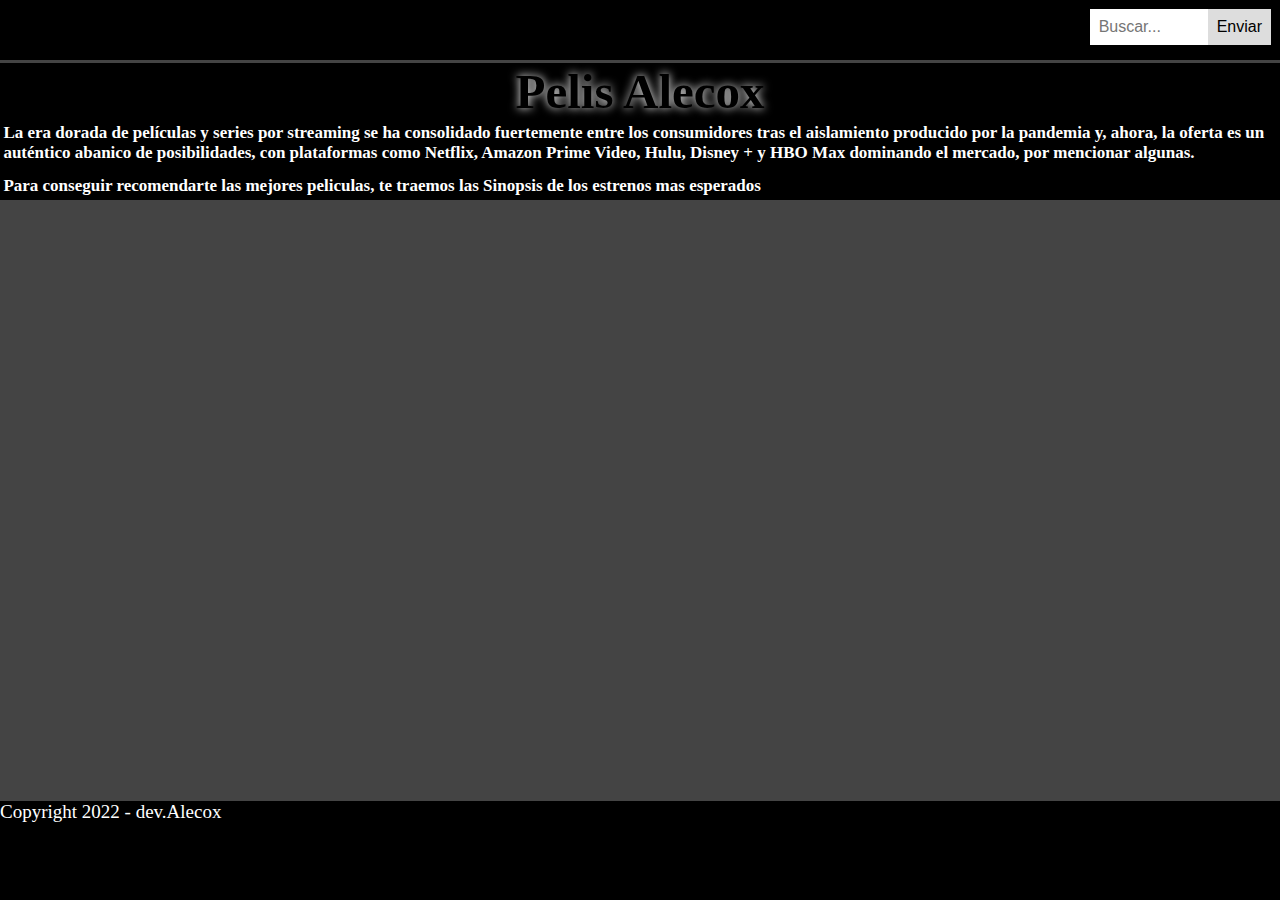
<file: Pelis/Pelis.html>
<!DOCTYPE html>

<html lang="en">
<head>
    <meta charset="UTF-8" />
    <meta http-equiv="X-UA-Compatible" content="IE=edge">
    <meta name="viewport" content="width=device-width, initial-scale=1.0">
    <title>Peliculas Alecox</title>
    <link rel="stylesheet" href="Pelis.css" />
</head>
<body>
    <header>
        <nav class="barra">
            <a href="" class="btn logo"></a>
            <a href="" class="btn home"></a>
            <a href="" class="btn contacto"></a>
           
                <form class="buscador-container" action="#" id="form">
                    <input type="text" placeholder="Buscar..." name="buscador" id="input">
                    <button type="submit">Enviar</button>
                </form>
            
        </nav>
    </header>

    <section class="descpage">
        <div>
            <h1>Pelis Alecox</h1>
            <p>La era dorada de películas y series por streaming se ha consolidado fuertemente entre los consumidores tras el aislamiento producido por la pandemia y, ahora, la oferta es un auténtico abanico de posibilidades, con plataformas como Netflix, Amazon Prime Video, Hulu, Disney + y HBO Max dominando el mercado, por mencionar algunas.</p>
            <br>
            <p>Para conseguir recomendarte las mejores peliculas, te traemos las Sinopsis de los estrenos mas esperados</p>
        </div>
    </section>

    <div class="desc" id="descfilm">

    </div>

    <main class="library" id="library">
                
    </main>

    <script src="./Pelis.js">

    </script>

    <footer>
        <p>Copyright 2022 - dev.Alecox</p>
    </footer>

</body>

</html>
</file>
<file: Pelis/Pelis.css>
* {
    font-size: 62.5%;
    padding: 0 0;
    margin: 0 0;    
}
/*header-----------------------------------------------------------------------------------------------------------------------------------------------------------------*/
.barra {
    width: 100%;    
    list-style: none;
    position: fixed;
    background-color: #000;
}
.btn {
    width: calc(5rem + 1vh);
    height: calc(5rem + 1vh);
    background-size: calc(4rem + 1vh) calc(4rem + 1vh);
    background-repeat: no-repeat;
    background-position: center;
    display: inline-block;
}

.barra .buscador-container {
    float: right;    
}

    .barra .buscador-container button {
        float: right;
        padding: 1vh;
        margin: 1vh 1vh 0 0;
        background: #ddd;
        font-size: calc(.7rem + 1vh);
        border: none;
        cursor: pointer;
    }
    .barra .buscador-container button:hover{
        background: #ccc;
    }
.barra input {
    padding: 1vh;
    margin: 1vh 0;
    font-size: calc(.7rem + 1vh);
    border: none;
    width: 10rem;
}

.home {
    background-image: url("https://raw.githubusercontent.com/alecox/alecox.github.io/main/Imagenes/btn-home.png");
}

.contacto {
    background-image: url("https://raw.githubusercontent.com/alecox/alecox.github.io/main/Imagenes/btn-contacto.png");
}

.logo {
    background-image: url("https://raw.githubusercontent.com/alecox/alecox.github.io/main/Imagenes/logo-sf.png");
}

nav a {
    color: transparent;
    text-decoration: none;
}
/*fin del header---------------------------------------------------------------------------------------------------------------------------------------------------------*/

/*body-------------------------------------------------------------------------------------------------------------------------------------------------------------------*/
body {     
    display: grid;
    grid-template-rows: 7vh auto 1fr 5fr 10vh;
    /*background-image: linear-gradient(0, #ff8eef 0, #fd7feb 16.67%, #e16ce3 33.33%, #be55d8 50%, #9840cd 66.67%, #7333c6 83.33%, #482ec2 100%);*/
    background-color: #444;
    height:99vh;
}

.descpage {
    background-color: #000;
    display: block;    
}
    .descpage h1 {
        text-align: center;
        font-size: calc(4rem + 1vh);
        text-shadow: 0 0 1rem #fff;
        /*text-shadow: 0 0 5px #FFF, 0 0 10px #FFF, 0 0 15px #FFF, 0 0 20px #fff, 0 0 30px #fff, 0 0 40px #fff, 0 0 55px #fff, 0 0 75px #fff, -40px -37px 9px #fff, -40px -37px 9px #fff;*/
    }
    .descpage p {
        font-size: calc(.8rem + 1vh);
        font-weight:700;
        color: #FFF;        
        background-color: #000;
        padding: calc(.25rem + .1vh);
    }

.desc-card {
    display: grid;
    grid-template-columns: 1fr 2fr;
    padding: calc(1rem + .2vh);    
    border-bottom: calc(2rem + 1vh) double #000;
    border-radius: 4rem;
}
.desc-card-img{

}
    .desc-card-img img {
        display: block;
        height: calc(50rem + 3vh);
        width: calc(30rem + 3vh);
        margin: 0 auto;
    }
.desc-card-info {
    display: flex;
    flex-direction:column;
}
    .desc-card-info h2 {
        font-size: calc(2.5rem + 1vh);
        font-weight: 700;
        color: #4a148c;
        width: auto;
        height: auto;
        padding: calc(.25rem + .1vh);
        
    }
    .desc-card-info p {
        font-size: calc(1rem + 1vh);
        font-weight: 700;
        color: #FFF;
        width: auto;
        height: auto;
        padding: calc(.25rem + .1vh);
        margin: 0 calc(1rem + 1vh);
    }

.library {    
    display: flex;
    flex-direction: row;
    flex-wrap: wrap;
    justify-content: space-evenly;    
}

.film-card {
    border-radius: 3rem;
    border: calc(.1rem + .5vh) solid #000;    
    width: calc(30rem + 3vh);
    margin: calc(1rem + 1vh) 0;
}

    .film-card img {
        display: block;
        height: calc(25rem + 3vh);
        width: calc(15rem + 3vh);
        margin: 0 auto
    }
    .film-card h2 {
        font-size: calc(1.6rem + 1vh);
        color: #4a148c;
        margin: calc(.05rem + 1vh);
    }
    .film-card p {
        font-size:0;
        color:transparent;
    }
/*fin del body-----------------------------------------------------------------------------------------------------------------------------------------------------------*/

/*footer*/
footer {
    align-items:baseline;
    height: calc(9rem + 1vh);   
    background: #000;      
}

    footer p {
        font-size: calc(1rem + 1vh);
        color: #FFF;        
    }
/*fin del footer---------------------------------------------------------------------------------------------------------------------------------------------------------*/

@media screen and (max-width: 900px) {  
.btn {
    width: calc(3rem + 1vh);
    height: calc(3rem + 1vh);              
    margin: calc(.1rem + .1vh);
}  
.barra .buscador-container button {           
    font-size: calc(.5rem + 1vh);    
}
.barra input {      
    font-size: calc(.5rem + 1vh);        
}

.descpage h1 {    
    font-size: calc(2rem + .5vh);
}

.descpage p {
    font-size: calc(.5rem + 1vh);    
    padding: calc(.25rem + .1vh);
}

.desc-card {   
    padding: calc(1rem + .2vh);
    border-bottom: calc(1rem + .5vh) double #000;    
}
    .desc-card-img img {        
        height: calc(30rem + 3vh);
        width: calc(20rem + 3vh);
    }

.desc-card-info h2 {
    font-size: calc(1.6rem + 1vh);  
}

.desc-card-info p {
    font-size: calc(.5rem + 1vh);   
}

.film-card {    
    width: calc(17rem + 3vh);    
}

    .film-card img {      
        height: calc(20rem + 3vh);
        width: calc(10rem + 3vh);        
    }

    .film-card h2 {
        font-size: calc(1rem + 1vh);     
    }
}
</file>
